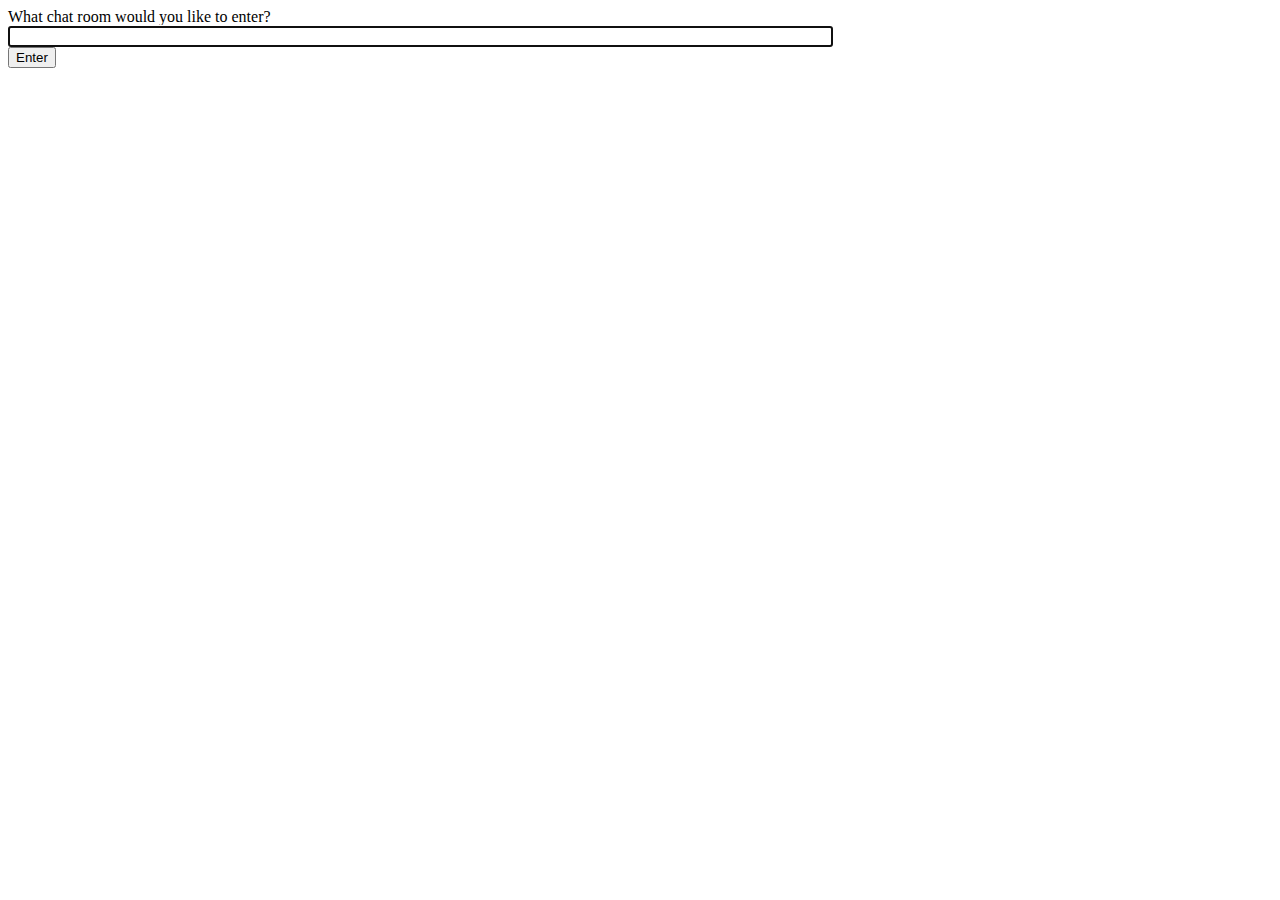
<file: app/templates/chat/index.html>
<!DOCTYPE html>
<html>
<head>
    <meta charset="utf-8"/>
    <title>Chat Rooms</title>
</head>
<body>
    What chat room would you like to enter?<br>
    <input id="room-name-input" type="text" size="100"><br>
    <input id="room-name-submit" type="button" value="Enter">

    <script>
        document.querySelector('#room-name-input').focus();
        document.querySelector('#room-name-input').onkeyup = function(e) {
            if (e.keyCode === 13) {  // enter, return
                document.querySelector('#room-name-submit').click();
            }
        };

        document.querySelector('#room-name-submit').onclick = function(e) {
            var roomName = document.querySelector('#room-name-input').value;
            window.location.pathname = '/chat/' + roomName + '/';
        };
    </script>
</body>
</html>
</file>
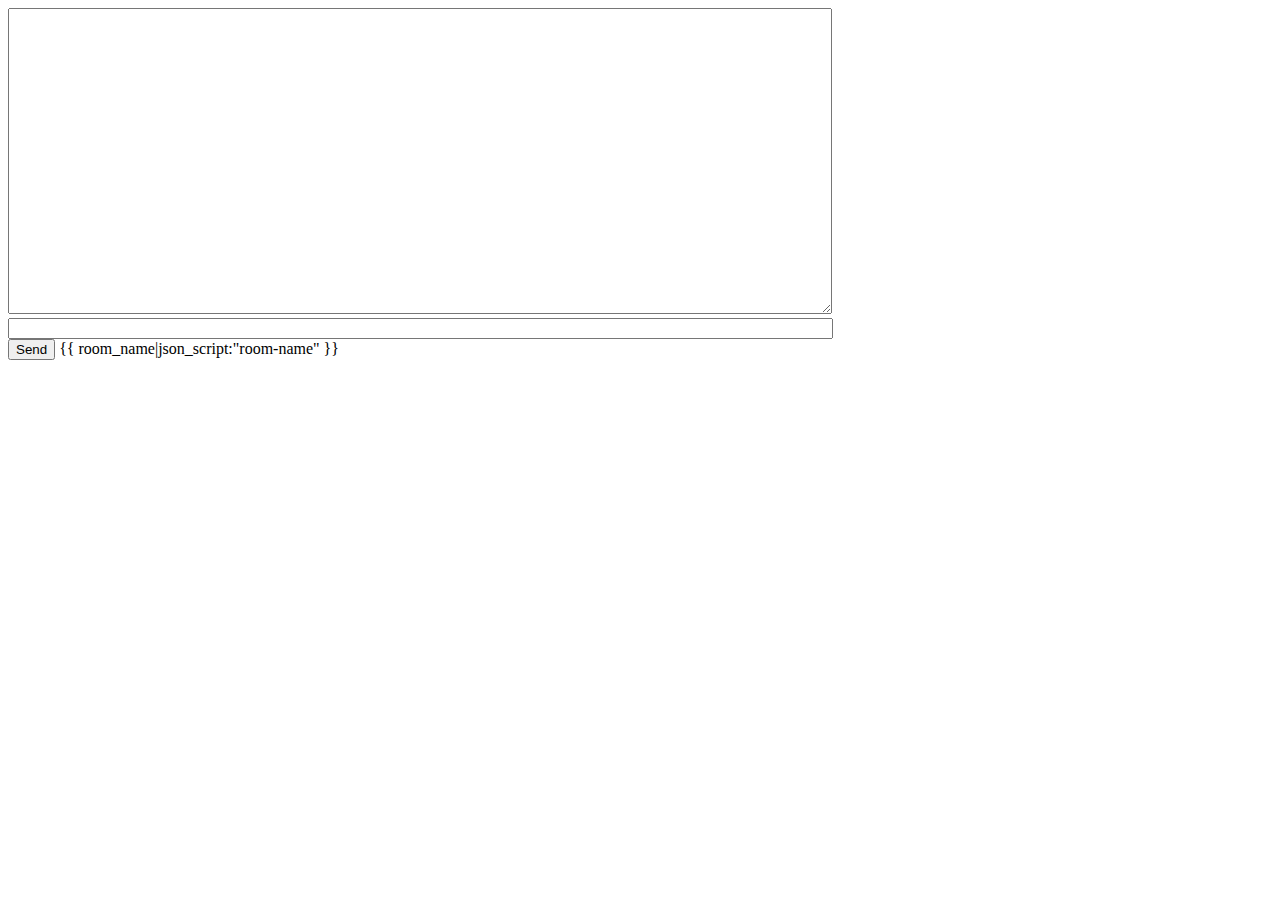
<file: app/templates/chat/room.html>
<!DOCTYPE html>
<html>
<head>
    <meta charset="utf-8"/>
    <title>Chat Room</title>
</head>
<body>
<textarea id="chat-log" cols="100" rows="20"></textarea><br>
<input id="chat-message-input" type="text" size="100"><br>
<input id="chat-message-submit" type="button" value="Send">
{{ room_name|json_script:"room-name" }}
<script>
        let chatSocket;
        const roomName = JSON.parse(document.getElementById('room-name').textContent);

        if (window.location.hostname === 'hyegg.xyz'){
            chatSocket = new WebSocket(
                'wss://'
                + window.location.hostname
                + ':8443/ws/chat/'
                + roomName
                + '/'
            );
        } else{
            chatSocket = new WebSocket(
                'ws://'
                + window.location.host
                + '/ws/chat/'
                + roomName
                + '/'
            );
        }

        chatSocket.onmessage = function(e) {
            const data = JSON.parse(e.data);
            document.querySelector('#chat-log').value += (data.message + '\n');
        };

        chatSocket.onclose = function(e) {
            console.error('Chat socket closed unexpectedly');
        };

</script>
</body>
</html>
</file>
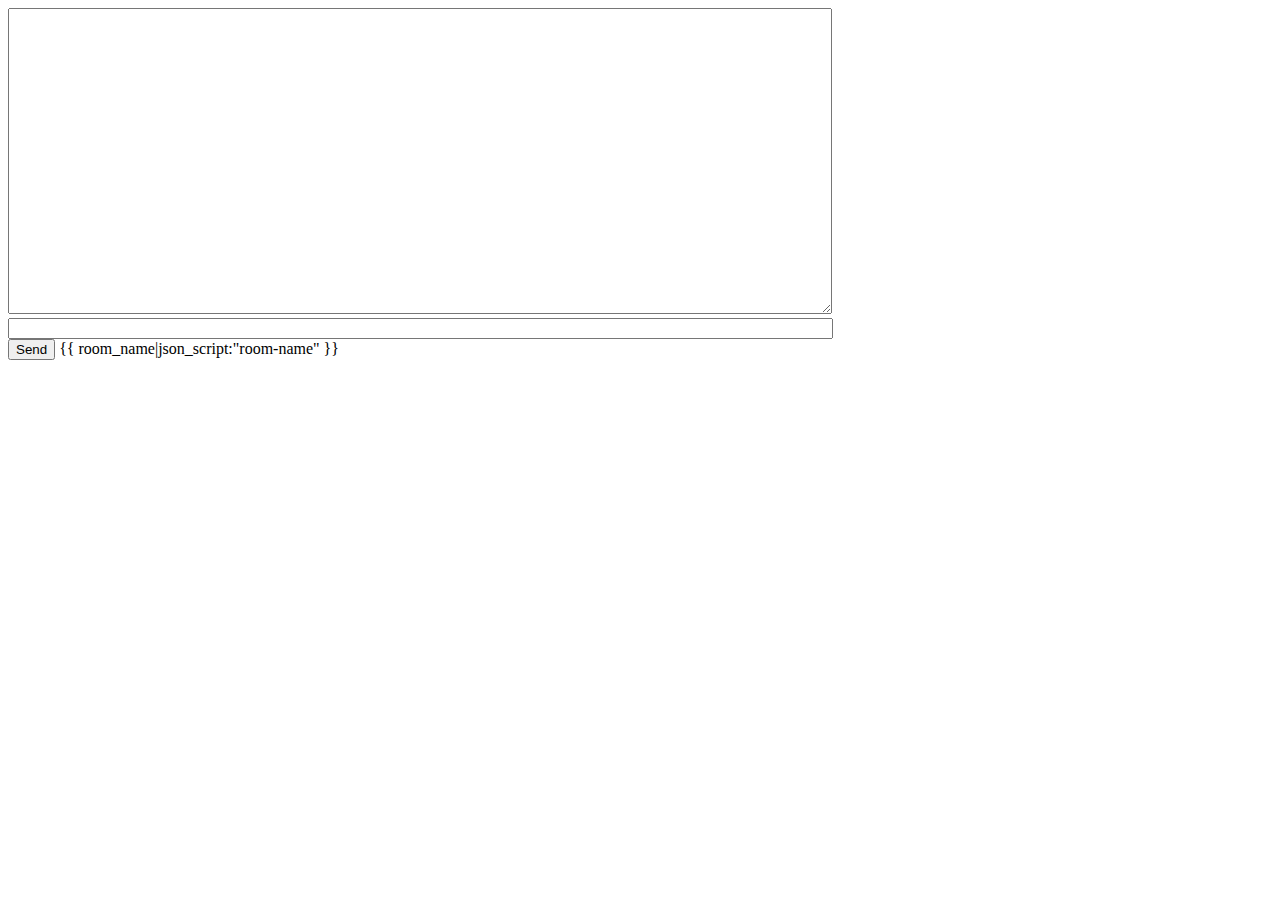
<file: app/templates/omok/data.html>
<!DOCTYPE html>
<html>
<head>
    <meta charset="utf-8"/>
    <title>Chat Room</title>
</head>
<body>
<textarea id="chat-log" cols="100" rows="20"></textarea><br>
<input id="chat-message-input" type="text" size="100"><br>
<input id="chat-message-submit" type="button" value="Send">
{{ room_name|json_script:"room-name" }}
<script>
        let chatSocket;
        const roomName = JSON.parse(document.getElementById('room-name').textContent);
        if (window.location.hostname === 'hyegg.xyz'){
            chatSocket = new WebSocket(
                'wss://'
                + window.location.hostname
                + ':8443/ws/omok/'
                + roomName
                + '/'
            );
        } else{
            chatSocket = new WebSocket(
                'ws://'
                + window.location.host
                + '/ws/omok/'
                + roomName
                + '/'
            );
        }

        chatSocket.onmessage = function(e) {
            const data = JSON.parse(e.data);
            document.querySelector('#chat-log').value += (data.message + '\n');
        };

        chatSocket.onclose = function(e) {
            console.error('Chat socket closed unexpectedly');
        };
</script>
</body>
</html>
</file>
